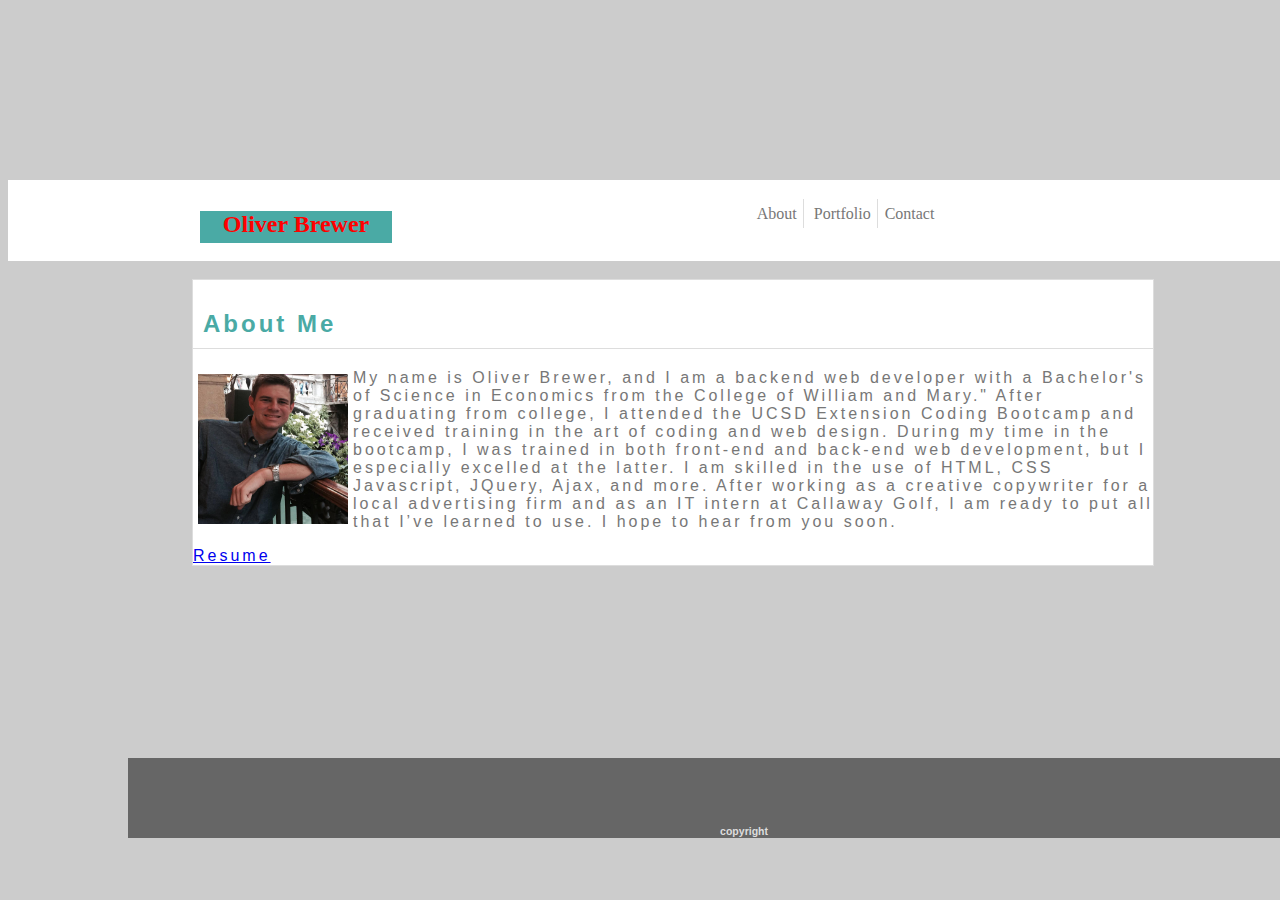
<file: index.html>
<html>

<head>
    <link rel="stylesheet" href="Style.css">
</head>
<header>
    <h1 class="name">Oliver Brewer</h1>
    <span class="top">
        <a class="links" href="index.html">About</a>
        <a class="links"
          href="portfolio.html">Portfolio</a>
        <a class="links2"
          href="contact.html">Contact</a>
      </span>
</header>

<body>
    <div style="background-color:#cccccc">
        <section class="about">
            <h2>About Me</h2>
            <p>
                <img src="images/me.jpg" />
                My name is Oliver Brewer, and I am a backend web developer with a Bachelor's of Science in Economics from the College of William and Mary." After graduating from college, I attended the UCSD Extension Coding Bootcamp and received training in the art of coding and web design. During my time in the bootcamp, I was trained in both front-end and back-end web development, but I especially excelled at the latter. I am skilled in the use of HTML, CSS Javascript, JQuery, Ajax, and more. After working as a creative copywriter for a local advertising firm and as an IT intern at Callaway Golf, I am ready to put all that I’ve learned to use. I hope to hear from you soon.

            </p>
                            <a href="images/Oliver Brewer Resume (as of May, 2019).pdf">Resume</object>        

        </section>
             
    </div>
    
</body>
<div>
    <footer class="aboutfoot">
        <h3>copyright</h3>
    </footer>
</div>

</html>
</file>
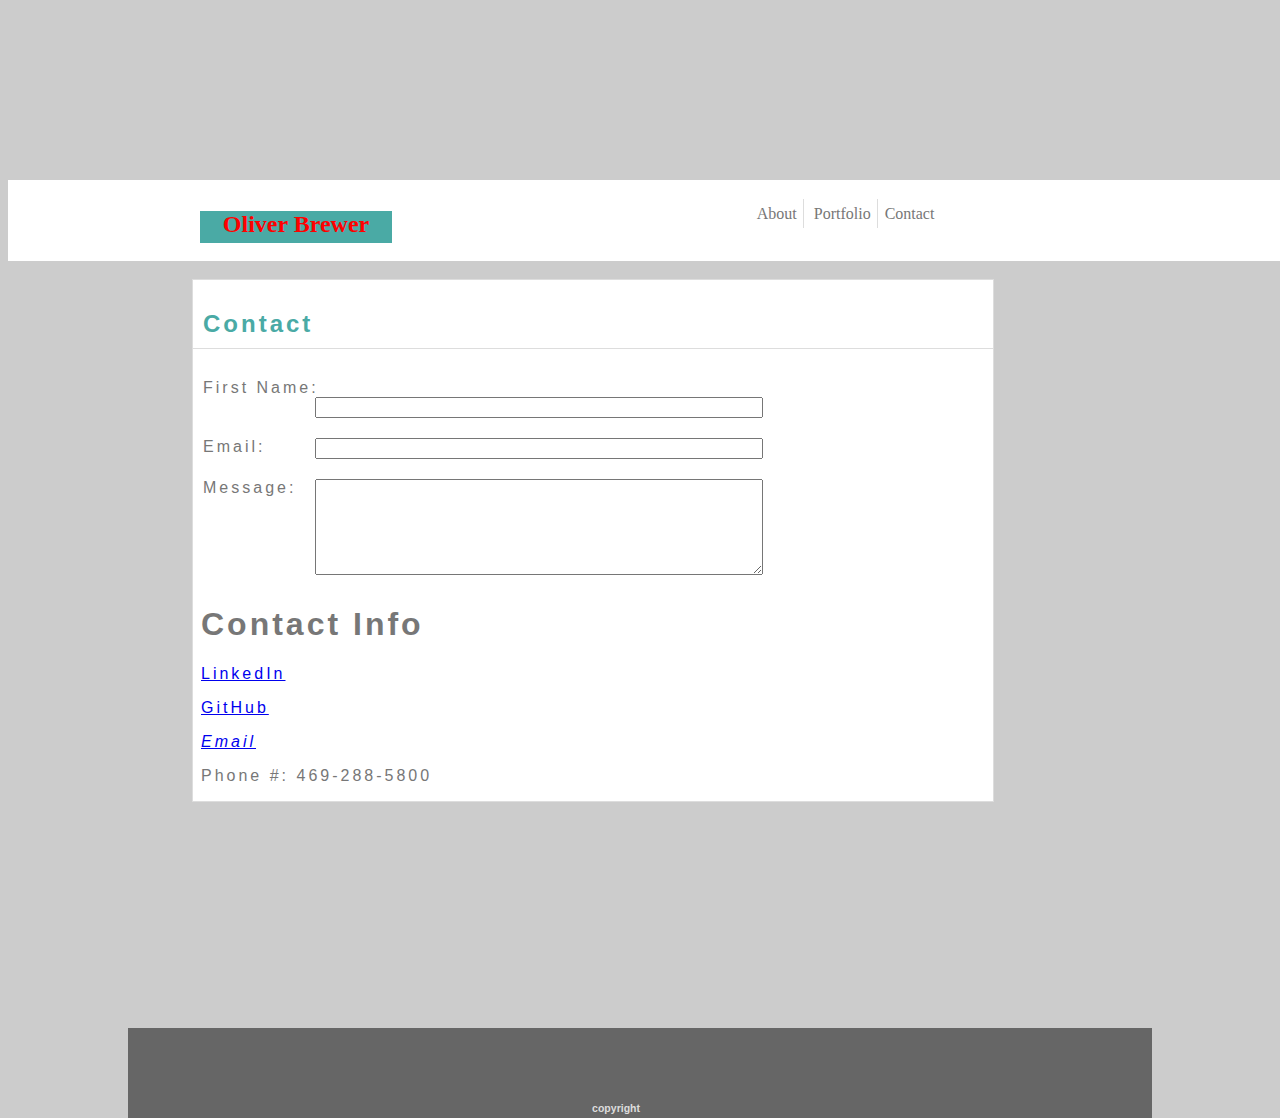
<file: contact.html>
<html>

<head>
  <link rel="stylesheet" href="Style.css">
</head>
<header>
  <h1 class="name">Oliver Brewer</h1>
  <span class="top">
    <a class="links" href="index.html">About</a>
    <a class="links"
      href="portfolio.html">Portfolio</a>
    <a class="links2"
      href="contact.html">Contact</a>
  </span>
</header>

<body>
  <div style="background-color:#cccccc">
    <section class="about3">
      <h2>Contact</h2>
      <div>
        <span style="width: 70%; display: inline-block;margin-right:1%; margin: 10px">
          First Name: <input style="width:80%; float:right">
        </span>

      </div>
      <div>
        <span style="width: 70%; display: inline-block;margin-right:1%; margin: 10px">
          Email: <input style="width:80%; float:right">
        </span>

      </div>
      <div>
        <span style="width: 70%; display: inline-block;margin-right:1%; margin: 10px">

          <label>Message:<indent><textarea name="textarea" rows="6" style="width: 80%; float: right"></textarea></label>
        </span>
      </div>
 <div style="margin:1% ">
      <h1>Contact Info</h1>
  <a href="https://www.linkedin.com/in/oliver-brewer-2b09a699/">
          <p>LinkedIn</p>
      </a>
      <a href="https://github.com/ogbrewer">
        <p>GitHub</p>
    </a> 
    <address>
      <a href="mailto:oliverbrewer24@gmail.com">Email</a>
  </address> 
  <p>Phone #: 469-288-5800</p>
    </section>
  </div>
</div>
  <div>
 <footer>
    <h3>copyright</h3> 
  </footer>
</div>
</body>
  
  

</html>
</file>
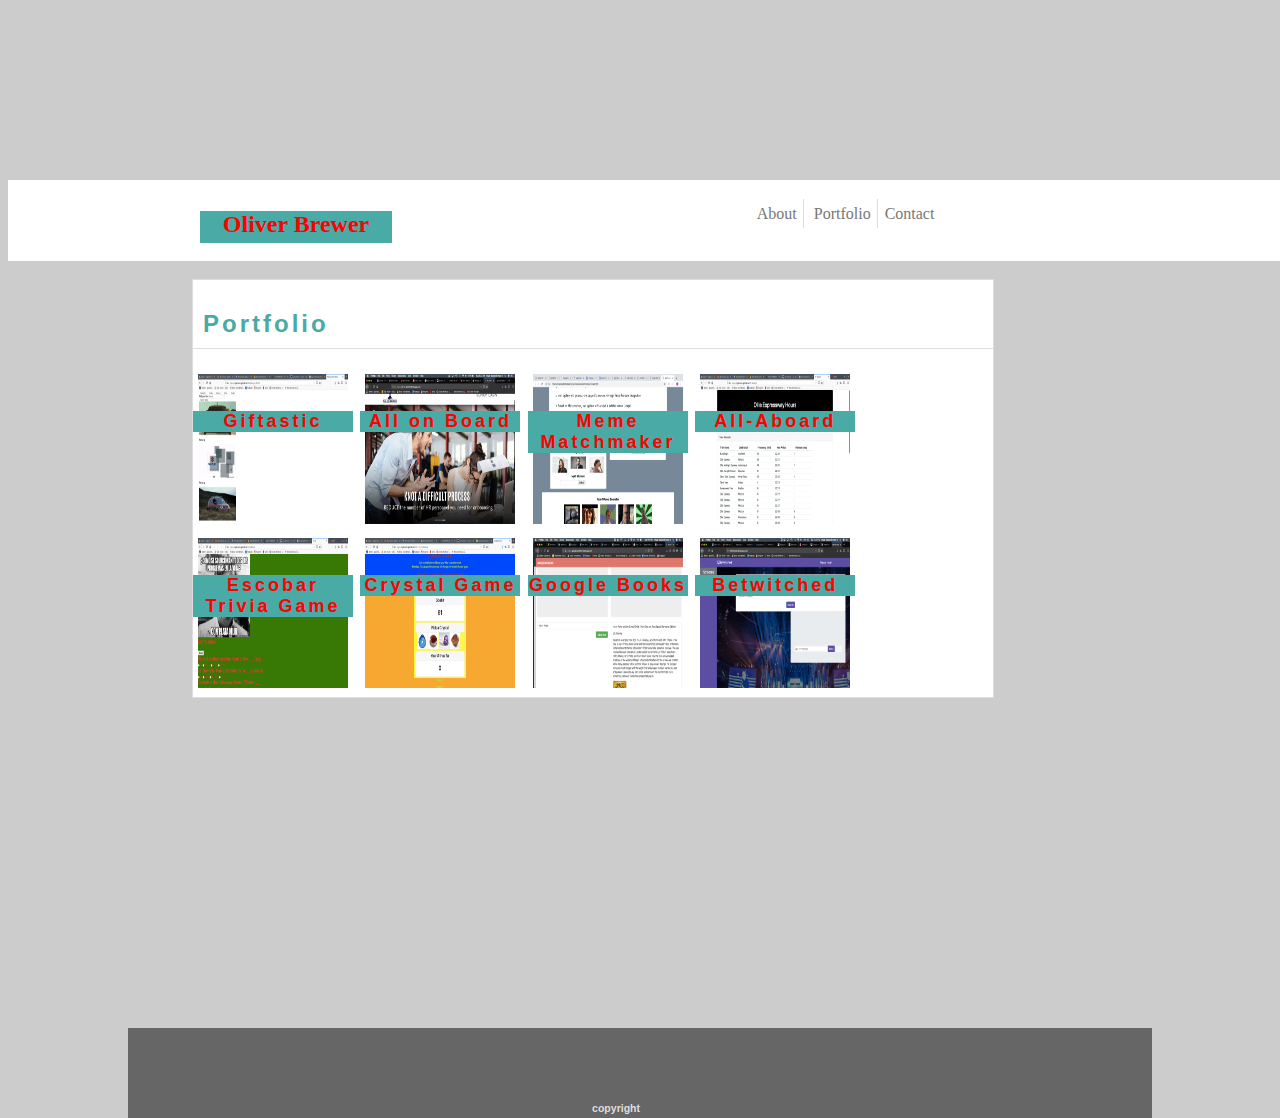
<file: portfolio.html>
<html>

<head>
    <link rel="stylesheet" href="Style.css">
</head>
<header>
    <h1 class="name">Oliver Brewer</h1>
    <span class="top">
        <a class="links" href="index.html">About</a>
        <a class="links"
          href="portfolio.html">Portfolio</a>
        <a class="links2"
          href="contact.html">Contact</a>
      </span>
</header>

<body>
    <div style="background-color:#cccccc">
        <section class="about2">
            <h2>Portfolio</h2>
            <div>
                <span class="relpos">
                    <img src="images/Screen Shot 2019-03-15 at 10.17.09 PM.png">
                    <a href="https://ogbrewer.github.io/Giftastic-portfolio/">
                        <h6>Giftastic</h6>
                    </a>
                </span>
                <span class="relpos">
                    <img src="images/Screen Shot 2019-05-12 at 9.37.41 AM.png">
                    <a href="https://all-on-board.herokuapp.com/">
                        <h6>All on Board</h6>
                    </a>
                </span>
                <span class="relpos">
                    <img src="images/Screen Shot 2019-03-15 at 10.25.27 PM.png">
                    <a href="file:///Users/olivergordonbreweriv/Desktop/MemeMatchmaker/index.html">
                        <h6>Meme Matchmaker</h6>
                    </a>
                </span>
            
                <span class="relpos">
                    <img src="images/Screen Shot 2019-03-15 at 10.21.57 PM.png">
                    <a href="https://ogbrewer.github.io/All-aboard/">
                        <h6>All-Aboard</h6>
                    </a>
                </span>
            </div>
            <div>
                <span class="relpos">
                    <img src="images/Screen Shot 2019-03-15 at 10.20.57 PM.png">
                    <a href="https://ogbrewer.github.io/TriviaGame/">
                        <h6>Escobar Trivia Game</h6>
                    </a>
                </span>
                <span class="relpos">
                    <img src="images/Screen Shot 2019-03-15 at 10.15.39 PM.png">
                    <a href="https://ogbrewer.github.io/Unit-4-CrystalGame/">
                        <h6>Crystal Game</h6>
                    </a>
                </span>
                 <span class="relpos">
                    <img src="images/Screen Shot 2019-06-04 at 1.51.55 PM.png">
                    <a href="https://googlebooks6.herokuapp.com/">
                        <h6>Google Books</h6>
                    </a>
                </span>
                <span class="relpos">
                    <img src="images/Screen Shot 2019-04-16 at 11.46.16 PM.png">
                    <a href="http://betwitched.herokuapp.com/">
                        <h6>Betwitched</h6>
                    </a>
                </span>
            </div>
        </section>
    </div>
</body>
<div>
    <footer>
        <h3>copyright</h3>
    </footer>
</div>

</html>
</file>
<file: Style.css>
@import url(//fonts.googleapis.com/css?family=Roboto);

  body{
    font-family:'Arial', 'Helvetica Neue', Helvetica, sans-serif;;
    background-color:#cccccc;
  }
  header {
    position:absolute;
    background-color: #ffffff;
    width: 100%;
    height:9%;
    margin-bottom: 50px;
    top: 20%;
    font-family: 'Georgia', Times, Times New Roman, serif;
  }
  footer {
    position: absolute;
    top: 100%;
    right: 0%;
    left:0%;
    background-color: #666666;
    text-align: center;
    width: 80%;
    height: 10%;
    font-size: 9px;
    color:#dddddd;
    margin: 10%
  }
  .aboutfoot {
    position: absolute;
    top: 70%;
    background-color: #666666;
    text-align: center;
    width: 100%;
    height: 80px;
    font-size: 9px;
    color:#dddddd;
    vertical-align: bottom;
  }
  h3 {
position: absolute;
right:50%;
top:70%  }
h5 {
  position: absolute;
    display:block;
    background-color:#4aaaa5;
    color: red;
    font-size: 24px;
    width: 20%;
    height: 18%;
    text-align: center;
    top: 65%;
}
h6 {
  position: absolute;
    display:block;
    background-color:#4aaaa5;
    color: red;
    font-size: 18px;
    width: 100%;
    text-align: center;
}

.name {
  position: absolute;
    display:block;
    background-color:#4aaaa5;
    color: red;
    font-size: 24px;
    width: 15%;
    height: 40%;
    text-align: center;
    left: 15%;
    top: 18%;
  }
.top{
  position: absolute;
    right:27%;
    top:25%;
    color: #777777;
    font-weight: normal;
    text-decoration: none;
    margin: 5px;
}
.top2{
  position: relative;
  float: right;
    right:15%;
    top:25%;
    color: #777777;
    font-weight: normal;
    text-decoration: none;
    margin: 5px;
}
.links {color: #777777;
    font-weight: normal;
    text-decoration: none;
    border-right: 1px solid #dddddd;
    padding: 6px;
}
.links2 {color: #777777;
  font-weight: normal;
  text-decoration: none;
  padding: 3px;
}
.about {
position: absolute;
top: 31%;
left:15%;
width:960px;
border: 1px solid #dddddd;
letter-spacing: 3px;
background-color: #ffffff;
color: #777777;
}
.about2 {
  position: absolute;
  top: 31%;
  left:15%;
  width:800px;
  border: 1px solid #dddddd;
  letter-spacing: 3px;
  background-color: #ffffff;
  color: #777777;
}
.about3 {
  position: absolute;
  top: 31%;
  left:15%;
  width:800px;
  border: 1px solid #dddddd;
  letter-spacing: 3px;
  background-color: #ffffff;
  color: #777777;
}
h2 {
  font-size: 24px;
  color: #4aaaa5;
  border-bottom: 1px solid #dddddd;
padding:10px;
}
img {
  width:150px;
  height:150px;
  margin: 5px;
  float:left;
}
.relpos {
  display: inline-block;
 position: relative; 
}
</file>
